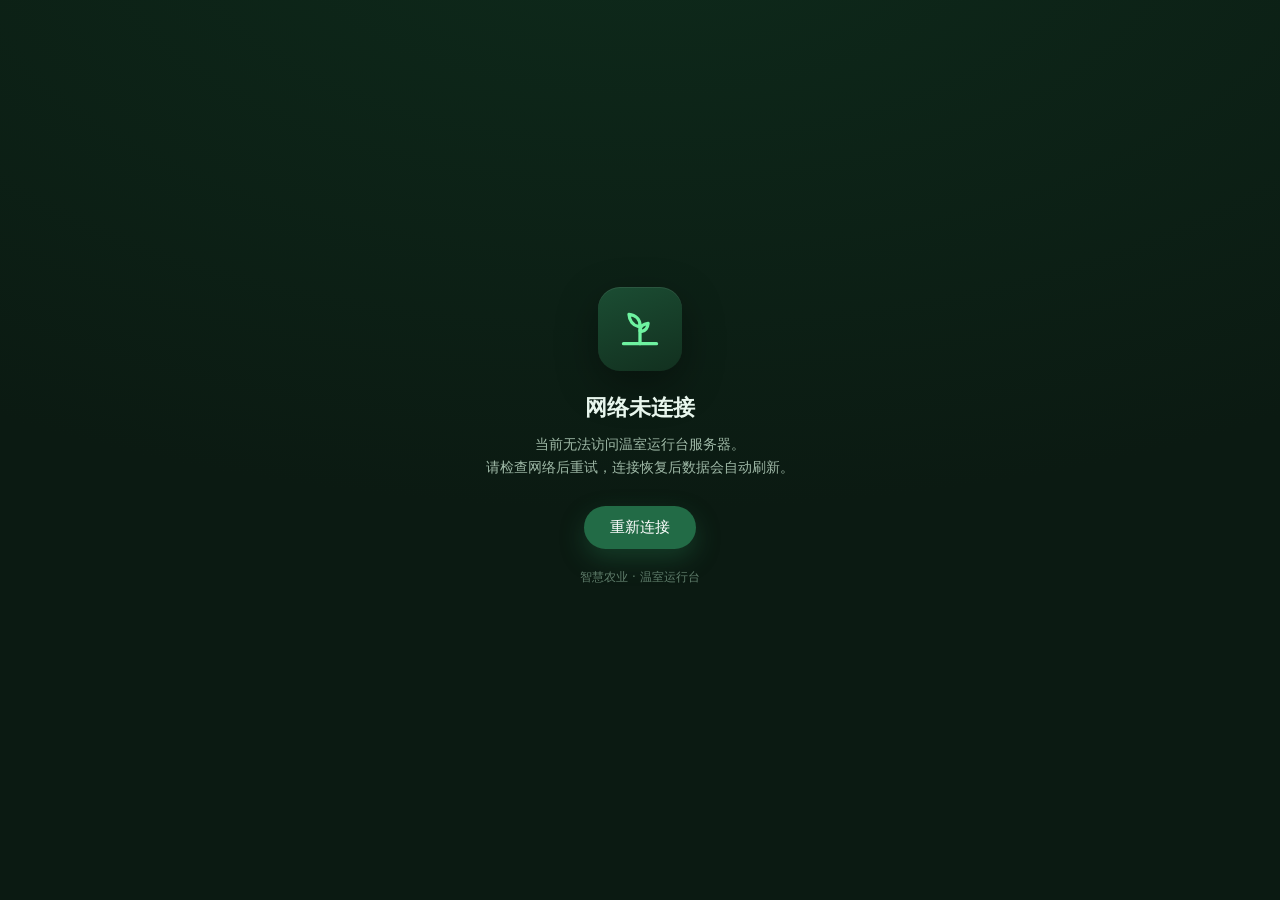
<file: web/offline.html>
<!doctype html>
<html lang="zh-CN">
<head>
  <meta charset="utf-8">
  <meta name="viewport" content="width=device-width, initial-scale=1">
  <meta name="theme-color" content="#0F2A1D">
  <title>智慧农业 · 网络未连接</title>
  <style>
    * { box-sizing: border-box; margin: 0; padding: 0; }
    body {
      font-family: "PingFang SC", "Microsoft YaHei", system-ui, sans-serif;
      min-height: 100vh;
      display: grid;
      place-items: center;
      background: radial-gradient(1200px 600px at 50% -10%, #0e2a1b, #0b1a12);
      color: #e8f6ed;
    }
    .card {
      text-align: center;
      padding: 40px 30px;
      max-width: 420px;
    }
    .logo {
      width: 84px;
      height: 84px;
      margin: 0 auto 22px;
      border-radius: 22px;
      display: grid;
      place-items: center;
      background: linear-gradient(160deg, #1b4d33, #12301f);
      box-shadow: 0 14px 40px rgba(0,0,0,.35), inset 0 1px 0 rgba(255,255,255,.08);
      color: #6ef2a0;
    }
    h1 { font-size: 22px; margin-bottom: 10px; }
    p { font-size: 14px; line-height: 1.7; color: #9fb9a7; margin-bottom: 26px; }
    button {
      border: 0;
      background: #226b46;
      color: #fff;
      font-size: 15px;
      padding: 12px 26px;
      border-radius: 999px;
      cursor: pointer;
      transition: transform .2s, box-shadow .2s;
      box-shadow: 0 10px 24px rgba(34,107,70,.4);
    }
    button:hover { transform: translateY(-2px); box-shadow: 0 14px 30px rgba(34,107,70,.5); }
    .hint { margin-top: 18px; font-size: 12px; color: #5f7d6b; }
  </style>
</head>
<body>
  <div class="card">
    <div class="logo">
      <svg viewBox="0 0 24 24" fill="none" stroke="currentColor" stroke-width="1.8" stroke-linecap="round" stroke-linejoin="round" width="44" height="44">
        <path d="M3 20h18"/><path d="M12 20V10"/><path d="M12 10c0-3.3-2.4-5.6-6-6 .2 3.6 2.3 6 5 6.6"/><path d="M12 13c0-2.2 1.7-3.8 4.4-4.1-.2 2.4-1.6 4-3.5 4.4"/>
      </svg>
    </div>
    <h1>网络未连接</h1>
    <p>当前无法访问温室运行台服务器。<br>请检查网络后重试，连接恢复后数据会自动刷新。</p>
    <button id="retry" type="button">重新连接</button>
    <p class="hint">智慧农业 · 温室运行台</p>
  </div>
  <script>
    document.getElementById('retry').addEventListener('click', function () {
      window.location.reload();
    });
    window.addEventListener('online', function () { window.location.reload(); });
  </script>
</body>
</html>
</file>
